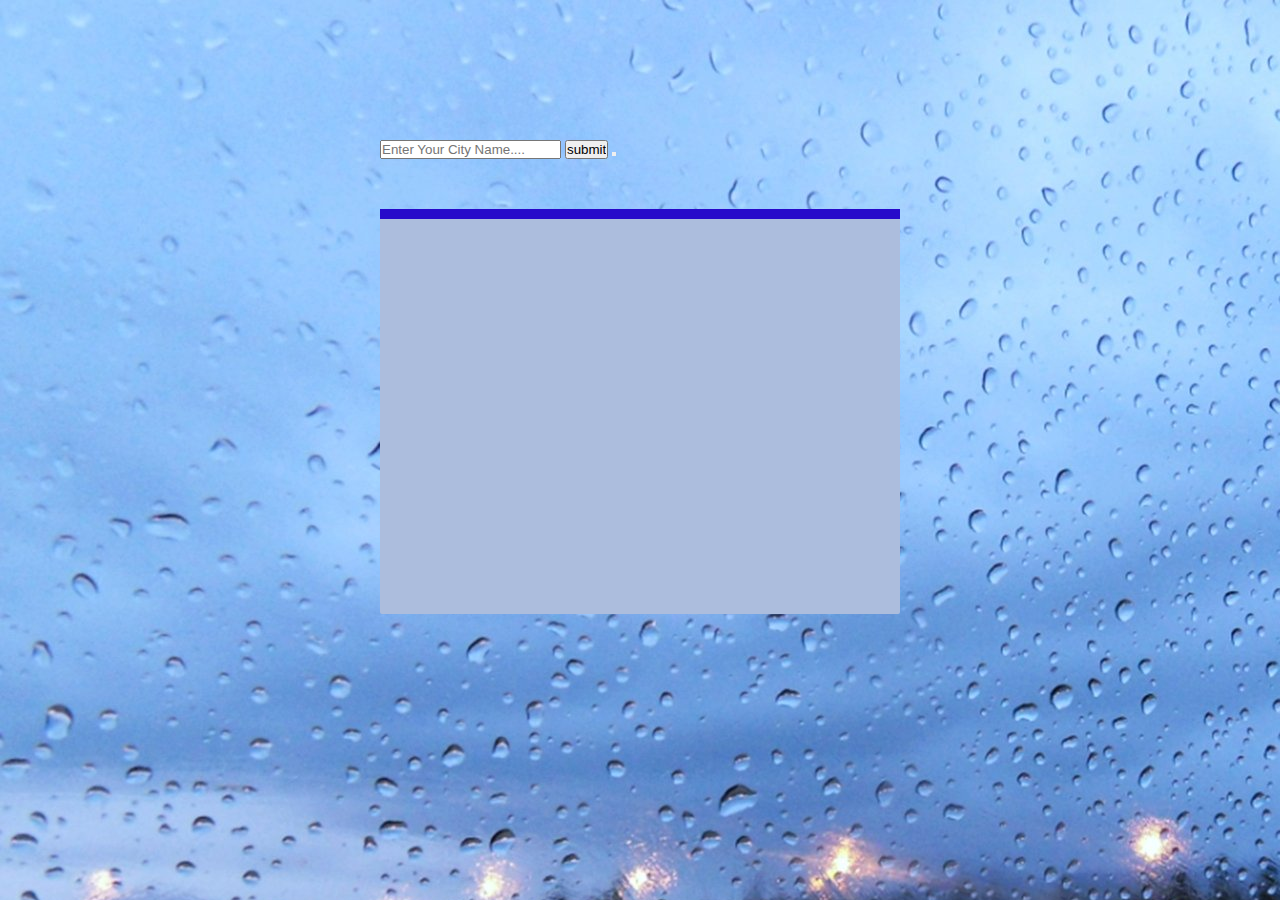
<file: index.html>
<!DOCTYPE html>
<html lang="en">

<head>
    <link rel="stylesheet" href="Weather/index.css">
</head>

<body>
    <div class="container">
        <section class="main">
            <section class="input">
                <input type="text" placeholder="Enter Your City Name...." id="city">
                <input type="submit" value="submit" id="add">
                <button placeholder="submit" id="add"></button>
            </section>

            <section class="display">
                <div class="wrapper">
                    <h2 id="cityoutput"></h2>
                    <p id="description"></p>
                    <p id="temp"></p>
                    <p id="wind"></p>
                </div>
            </section>
        </section>

    </div>

    <script src="Weather/index.js"></script>
</body>

</html>
</file>
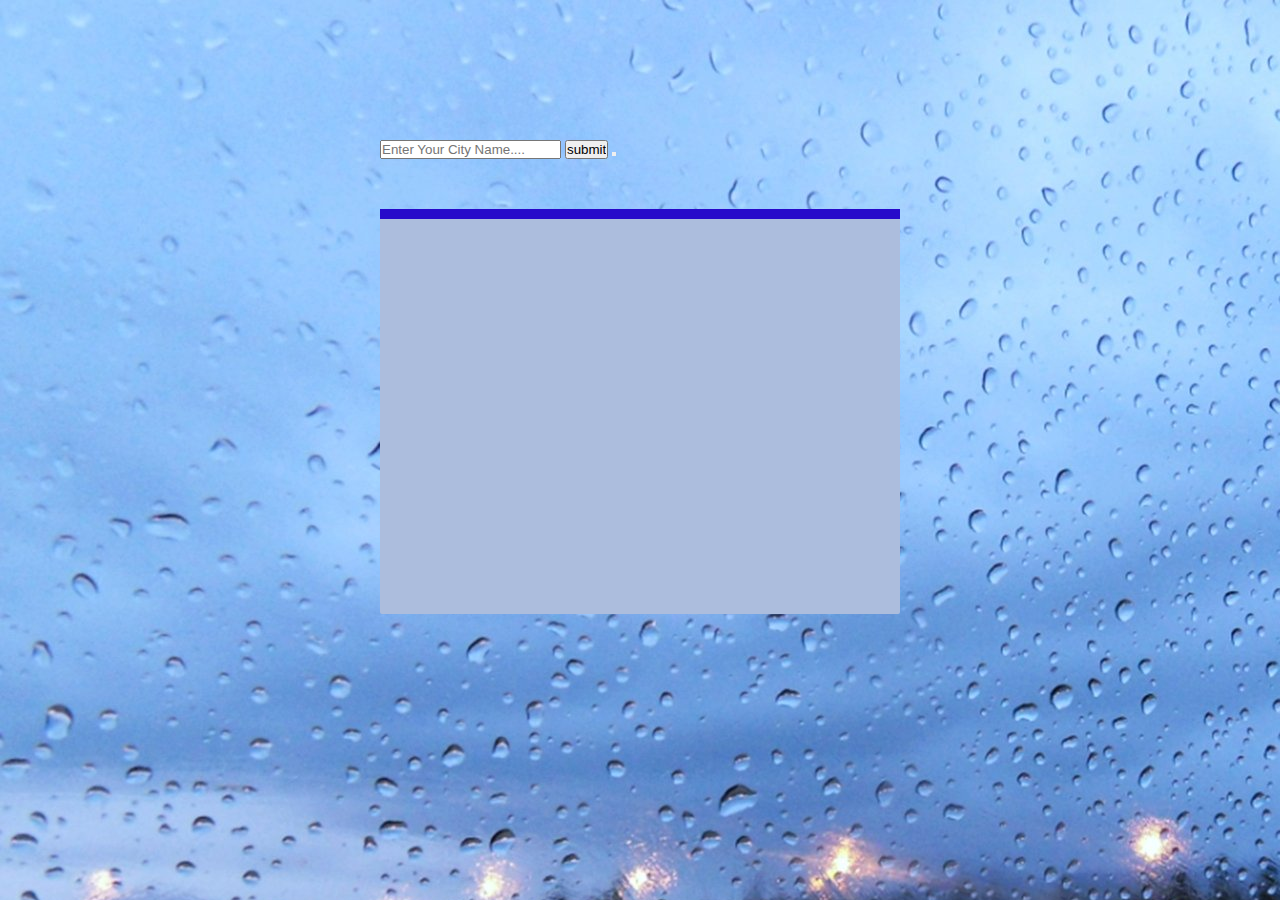
<file: Weather/index.html>
<!DOCTYPE html>
<html lang="en">

<head>
    <link rel="stylesheet" href="index.css">
</head>

<body>
    <div class="container">
        <section class="main">
            <section class="input">
                <input type="text" placeholder="Enter Your City Name...." id="city">
                <input type="submit" value="submit" id="add">
                <button placeholder="submit" id="add"></button>
            </section>

            <section class="display">
                <div class="wrapper">
                    <h2 id="cityoutput"></h2>
                    <p id="description"></p>
                    <p id="temp"></p>
                    <p id="wind"></p>
                </div>
            </section>
        </section>

    </div>

    <script src="index.js"></script>
</body>

</html>
</file>
<file: Weather/index.css>
*{
    margin: 0;
    padding: 0;
    box-sizing: border-box; 
}
body
{
    background-image: url('bg.jpg');
    max-width: 100%;
    height: auto;
}
.container
{
    width: 600px;
    margin: 100px auto;
    padding: 40px;
}
.inputs
{
    padding: 2rem 0 2rem 0;
    text-align: center;
    justify-content: center;
    background: rgb(224, 190, 190);
    height: 150px;
}
.inputs input[type='text']
{
    height: 4rem;
    width: 20rem;
    background: #212121;
    font-weight: bold;
    font-size: 1rem;
    padding: 10px;
    border: none;
    background-color: transparent;
    border: 2px solid #473939;
    border-radius: 3px;
    margin-right: 4px;
}
.inputs input[type="submit"]
{
    height: 3rem;
    width: 6rem;
    background: #270aca;
    font-weight: bold;
    color: white;
    font-size: 1rem;
    margin-top: 20px;
    border: none;
    border-radius: 4px;
}
.display
{
    text-align: center;
    width: 520px;
    color: #16a864;
}
.wrapper
{
    margin: 0 9rem;
    background-color: rgb(172, 189, 221);
    height: 45vh;
    margin: 50px auto;
    border-radius: 2px;
}
.wrapper h2
{
    padding: 5px 0;
    text-align: center;
    background: #270aca;
    color: white;
}
.wrapper p
{
    margin: 20px 50px;
    margin-right: 20px;
    text-align: left;
    color: #212121;
    font-size: 23px;

}
.wrapper h2 span
{
    font-size: 26px;
    color: aqua;
}
.wrapper p span
{
    color: blueviolet;
    font-size: 25px;
}
</file>
